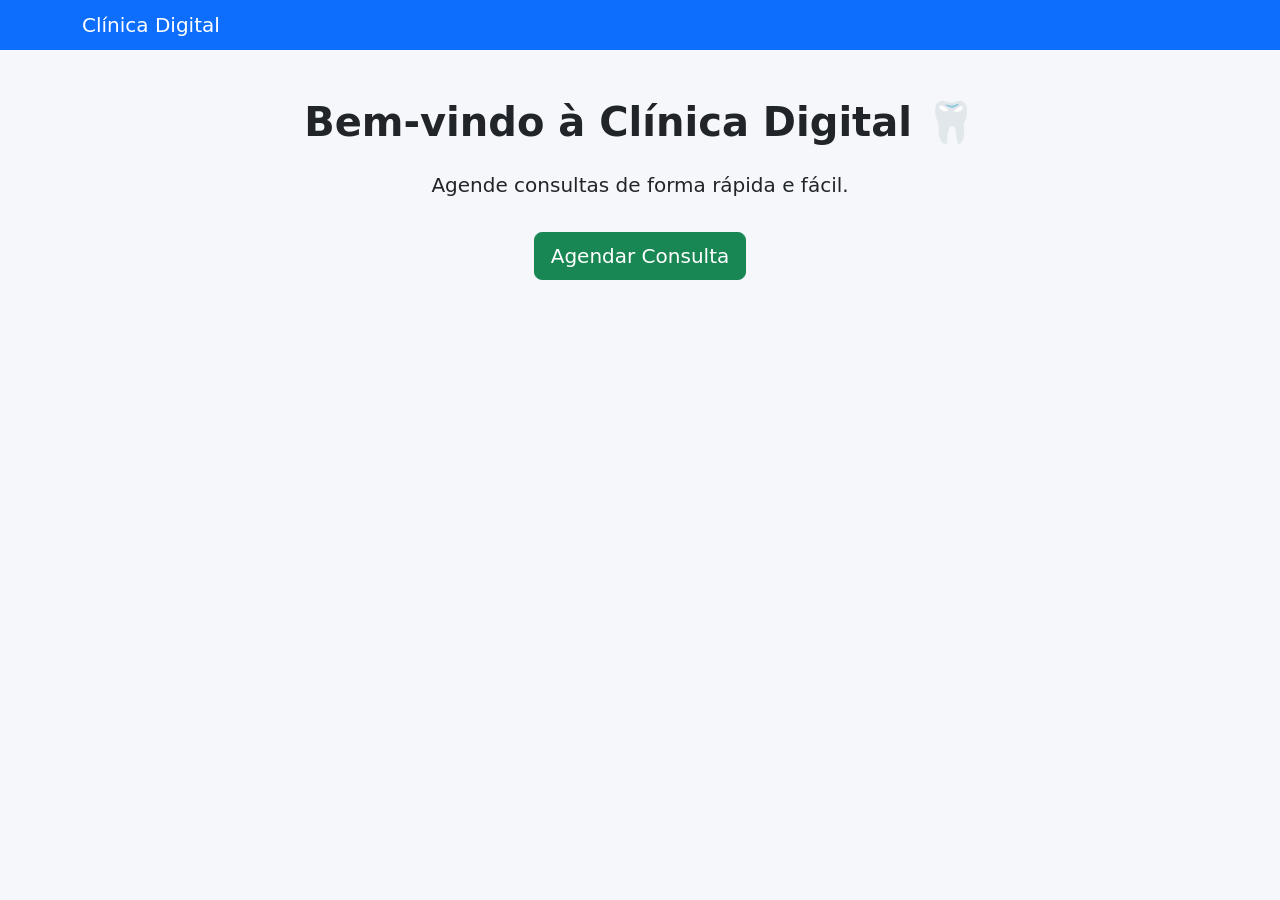
<file: templates/index.html>
<!DOCTYPE html>
<html lang="pt-br">
<head>
  <meta charset="UTF-8">
  <title>Clínica Digital</title>

  <!-- Bootstrap -->
  <link href="https://cdn.jsdelivr.net/npm/bootstrap@5.3.0/dist/css/bootstrap.min.css" rel="stylesheet">
</head>

<body>

<!-- Navbar -->
<nav class="navbar navbar-dark bg-primary">
  <div class="container">
    <span class="navbar-brand mb-0 h1">Clínica Digital</span>
  </div>
</nav>

<!-- Conteúdo -->
<div class="container mt-5 text-center">

  <h1 class="mb-4">Bem-vindo à Clínica Digital 🦷</h1>

  <p class="lead">
    Agende consultas de forma rápida e fácil.
  </p>

  <button class="btn btn-success btn-lg mt-3">
    Agendar Consulta
  </button>

</div>

</body>
</html>

<style>
  body {
    background-color: #f5f7fa;
  }

  h1 {
    font-weight: bold;
  }
</style>
</file>
